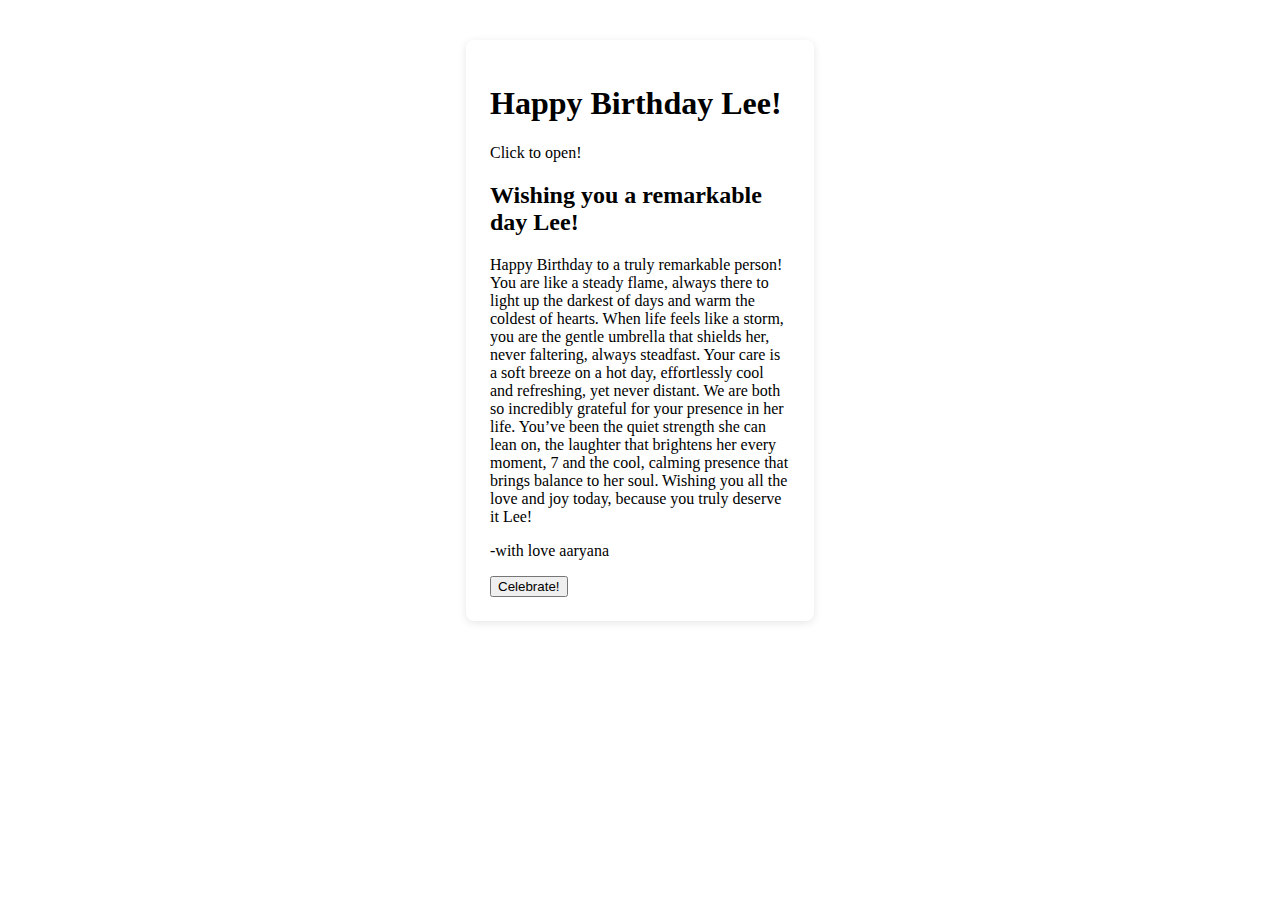
<file: index.html>
<!DOCTYPE html>
<html lang="en">
<head>
    <meta charset="UTF-8">
    <meta name="viewport" content="width=device-width, initial-scale=1.0">
    <title>Happy Birthday!</title>
    <link rel="stylesheet" href="styles.css">
</head>
<body>
    <div class="card-container">
        <div class="card">
            <div class="card-front">
                <h1>Happy Birthday Lee!</h1>
                <p>Click to open!</p>
            </div>
            <div class="card-back">
                <h2>Wishing you a remarkable day Lee!</h2>
                <p>Happy Birthday to a truly remarkable person! You are like a steady flame, always there to light up the darkest of days and warm the coldest of hearts. When life feels like a storm, you are the gentle umbrella that shields her, never faltering, always steadfast. 
                 Your care is a soft breeze on a hot day, effortlessly cool and refreshing, yet never distant. We are both so incredibly grateful for your presence in her life. You’ve been the quiet strength she can lean on, the laughter that brightens her every moment, 7
                 and the cool, calming presence that brings balance to her soul. Wishing you all the love and joy today, because you truly deserve it Lee!</p>

                <p class="signature">-with love aaryana</p>

                <button id="confettiBtn">Celebrate!</button>
            </div>
        </div>
    </div>
    <script src="script.js"></script>
</body>
</html>
</file>
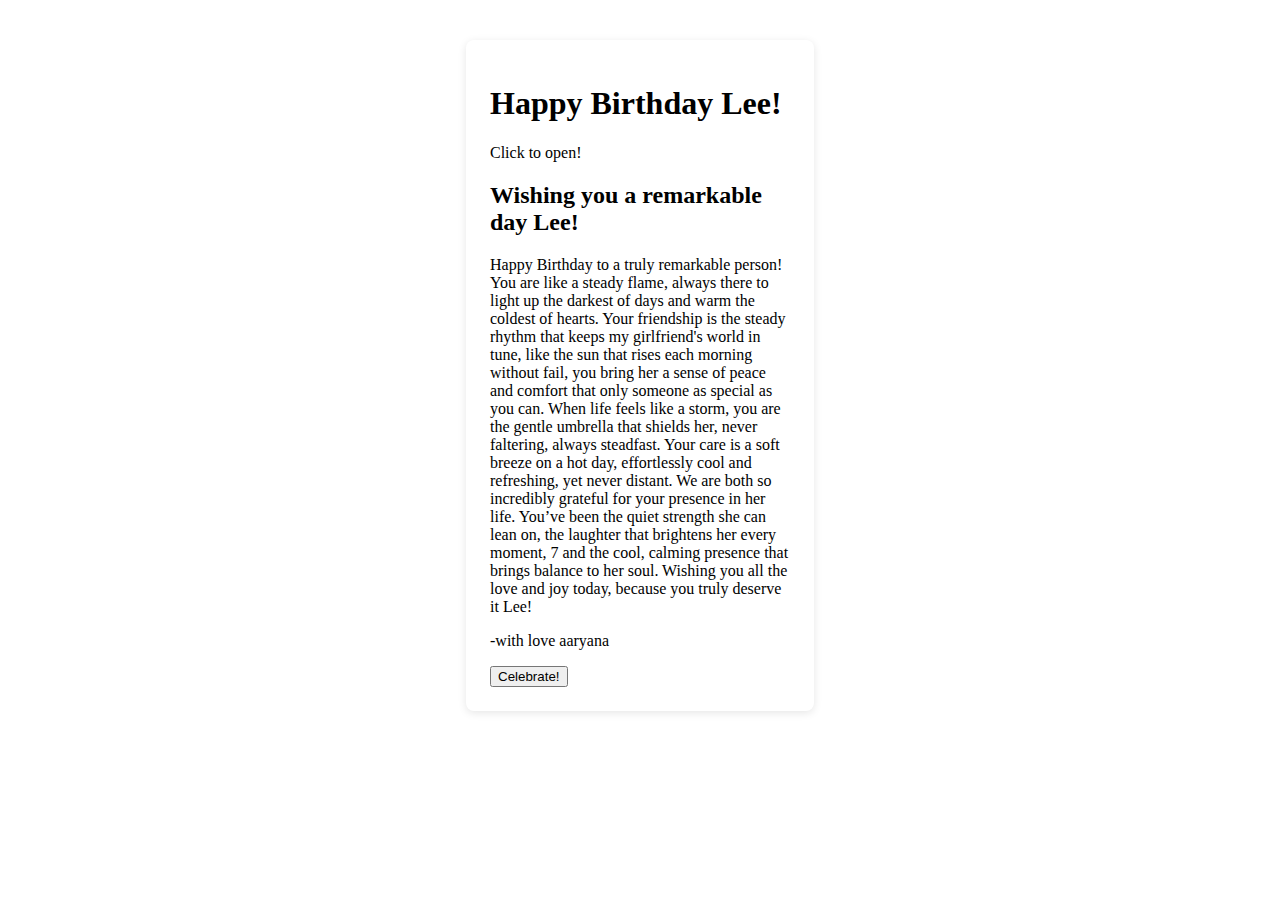
<file: Happy birthday.html>
<!DOCTYPE html>
<html lang="en">
<head>
    <meta charset="UTF-8">
    <meta name="viewport" content="width=device-width, initial-scale=1.0">
    <title>Happy Birthday!</title>
    <link rel="stylesheet" href="styles.css">
</head>
<body>
    <div class="card-container">
        <div class="card">
            <div class="card-front">
                <h1>Happy Birthday Lee!</h1>
                <p>Click to open!</p>
            </div>
            <div class="card-back">
                <h2>Wishing you a remarkable day Lee!</h2>
                <p>Happy Birthday to a truly remarkable person! You are like a steady flame, always there to light up the darkest of days and warm the coldest of hearts. Your friendship is the steady rhythm that keeps my girlfriend's world in tune,
                 like the sun that rises each morning without fail, you bring her a sense of peace and comfort that only someone as special as you can. When life feels like a storm, you are the gentle umbrella that shields her, never faltering, always steadfast. 
                 Your care is a soft breeze on a hot day, effortlessly cool and refreshing, yet never distant. We are both so incredibly grateful for your presence in her life. You’ve been the quiet strength she can lean on, the laughter that brightens her every moment, 7
                 and the cool, calming presence that brings balance to her soul. Wishing you all the love and joy today, because you truly deserve it Lee!</p>

                <p class="signature">-with love aaryana</p>

                <button id="confettiBtn">Celebrate!</button>
            </div>
        </div>
    </div>
    <script src="script.js"></script>
</body>
</html>
</file>
<file: styles.css>
body {
  min-height: 100vh;
  margin: 0;
  display: flex;
  flex-direction: column;
  align-items: center;      /* centers horizontally */
  justify-content: flex-start; /* aligns to the top */
}

.card {
  margin-top: 40px; /* optional: space from the very top */
  width: 300px;     /* example width */
  box-shadow: 0 2px 8px rgba(0,0,0,0.1);
  background: #fff;
  padding: 24px;
  border-radius: 8px;
}
</file>
